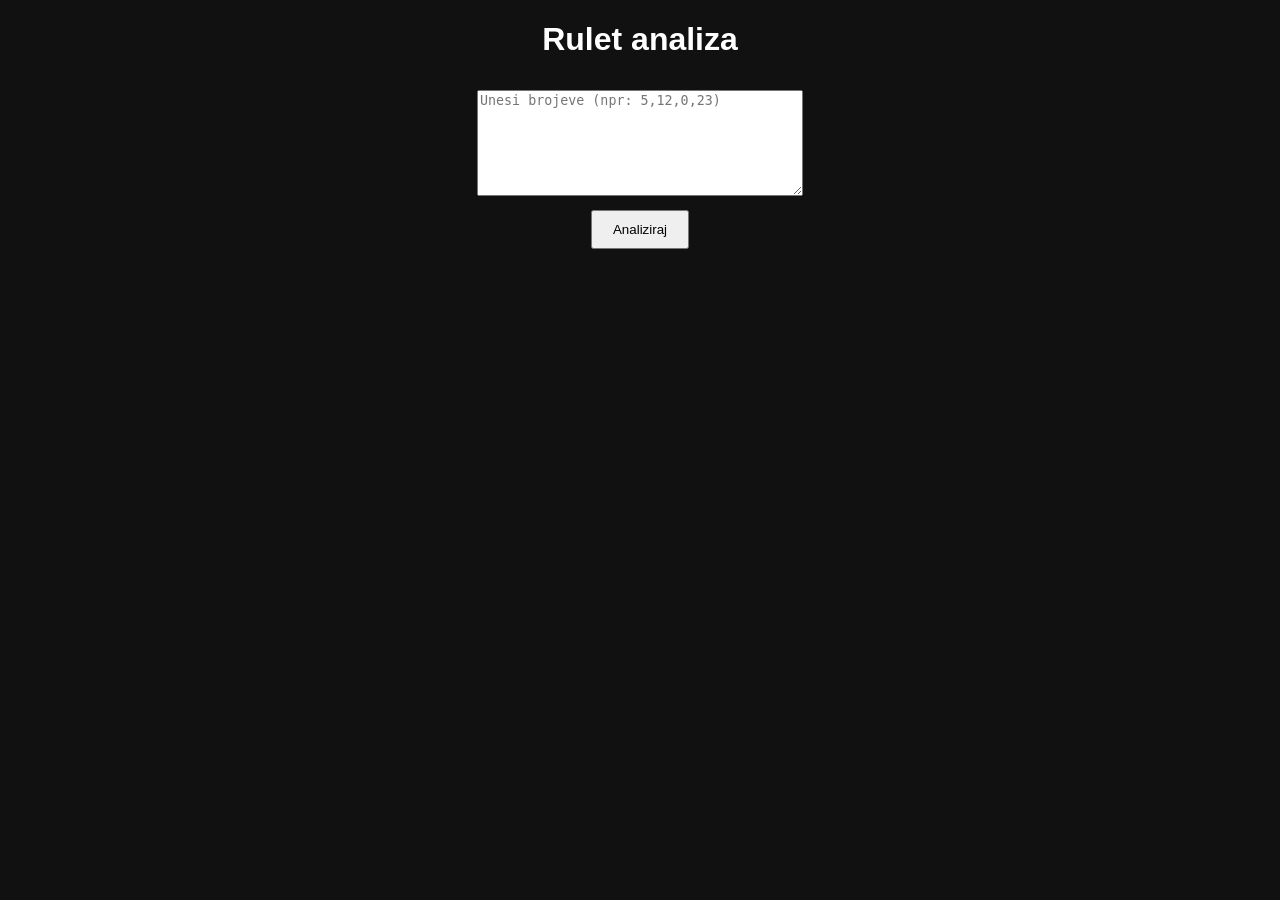
<file: index.html>
<!DOCTYPE html>
<html lang="en">
<head>
    <meta charset="UTF-8">
    <meta name="viewport" content="width=device-width, initial-scale=1.0">
    <title>Document</title>
    <link rel="stylesheet" href="index.css">
</head>
<body>
     <h1>Rulet analiza</h1>

    <textarea id="inputNumbers" placeholder="Unesi brojeve (npr: 5,12,0,23)"></textarea>
    <br>
    <button onclick="obradi()">Analiziraj</button>

    <div id="rezultat"></div>

    <script src="index.js"></script>
</body>
</html>
</file>
<file: index.css>
body {
    background: #111;
    color: white;
    font-family: Arial;
    text-align: center;
}

textarea {
    width: 320px;
    height: 100px;
    margin: 10px;
}

button {
    padding: 10px 20px;
    cursor: pointer;
}

.komb {
    margin: 10px;
    padding: 10px;
    border: 1px solid #444;
}
</file>
